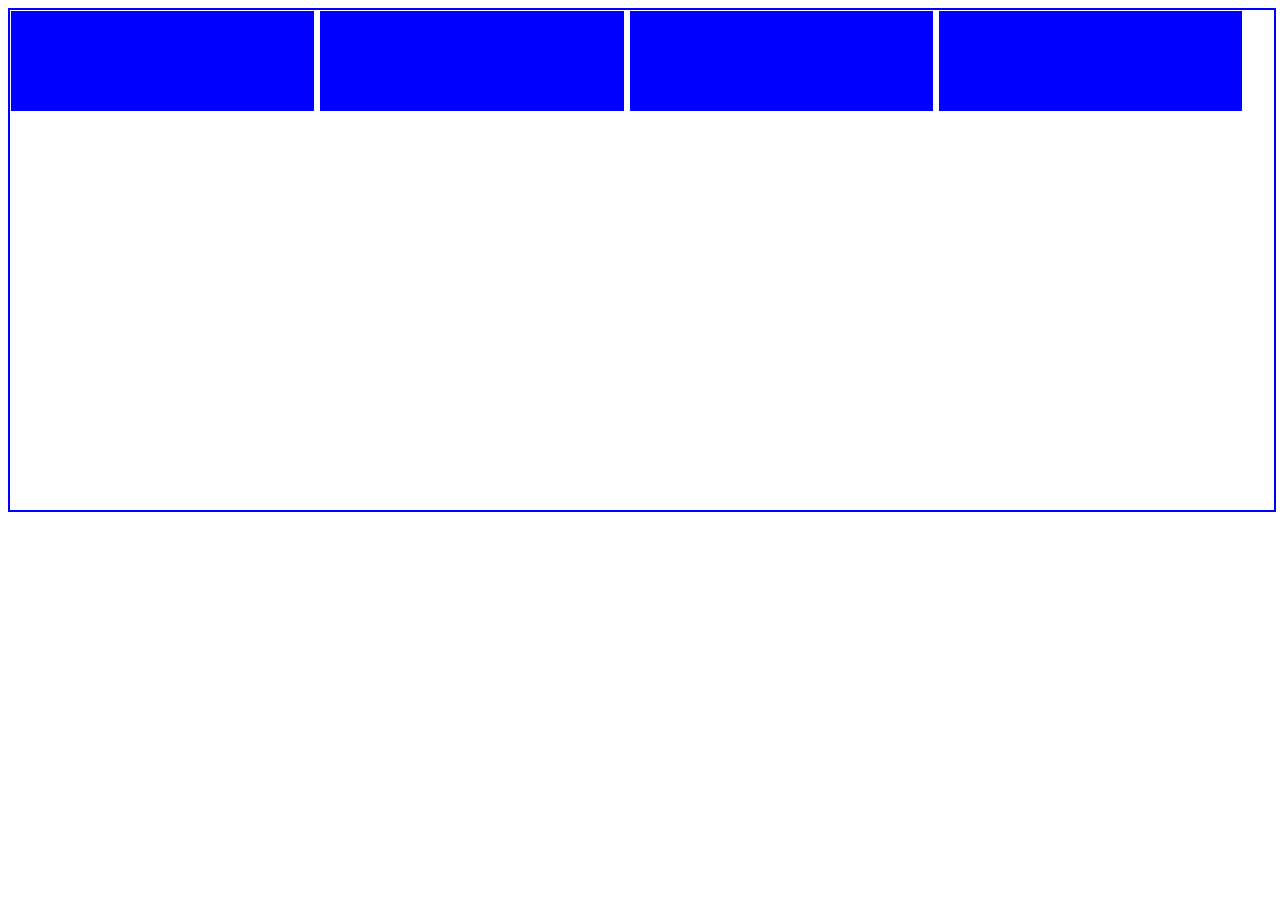
<file: CSS_section5.html>
<!DOCTYPE html>
<html >
<head>
	<meta name="viewport" content="width=device-width,initial-scale=1.0">
	<title style="color:green;">CSS-section-5</title>
	<link rel="stylesheet" type="text/css" href="CSS_section5.css">
	
</head>
<body>
	<div class="container">
	<div class="mydiv">
	</div>

	<div class="mydiv">
	</div>

	<div class="mydiv">
	</div>

	<div class="mydiv">
	</div>
</div>
</body>
</html>
</file>
<file: CSS_section5.css>
.container{
	height:500px;
	border:2px solid blue;
	position:relative;
	width:100%;
	float:left;
}
.mydiv{
	height:20%;
	width:24%;
	background-color:blue;
	margin:1px;
	display:inline-block;
}
@media (min-width:320px) and (max-width:770px){
	.mydiv{
		background-color:green;
		width:98%;

	}
}
</file>
